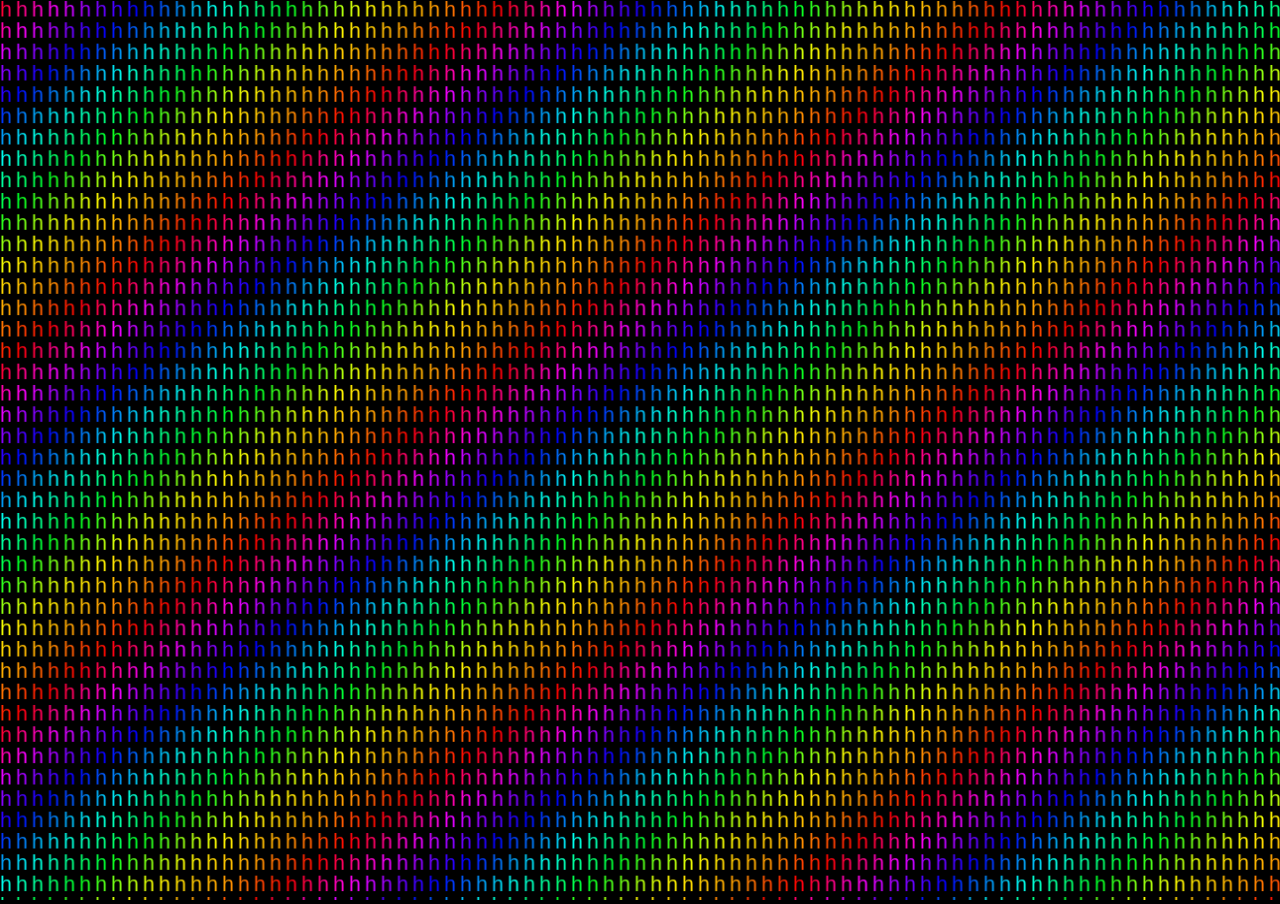
<file: index.html>
<!DOCTYPE html>
<html lang="en">
<head>
	<meta charset="UTF-8">
	<meta http-equiv="X-UA-Compatible" content="IE=edge">
	<meta name="viewport" content="width=device-width, initial-scale=1.0">
	<link rel="shortcut icon" href="favicon.png">
	<title>h</title>

	<script src="h.js" defer></script>

	<style>
		html, body {
			margin: 0;
			height: 100%;
			background: #000;
		}
	</style>
</head>
<body>
	<svg width="100%" height="100%" font-family="sans-serif" font-size="16pt">
		<defs>
			<pattern id="rainbow" width="510px" height="17em" patternUnits="userSpaceOnUse">
				<linearGradient id="rainbow-gradient">
					<stop offset="0%"   stop-color="#ff0000" />
					<stop offset="13%"  stop-color="#fb00ff" />
					<stop offset="29%"  stop-color="#0000ff" />
					<stop offset="44%"  stop-color="#00ffee" />
					<stop offset="59%"  stop-color="#00ff22" />
					<stop offset="74%"  stop-color="#ffff00" />
					<stop offset="88%"  stop-color="#ff9900" />
					<stop offset="100%" stop-color="#ff0000" />
				</linearGradient>

				<rect                   width="510px" height="1em" fill="url(#rainbow-gradient)" />
				<rect x="-30"  y="1em"  width="510px" height="1em" fill="url(#rainbow-gradient)" />
				<rect x="-60"  y="2em"  width="510px" height="1em" fill="url(#rainbow-gradient)" />
				<rect x="-90"  y="3em"  width="510px" height="1em" fill="url(#rainbow-gradient)" />
				<rect x="-120" y="4em"  width="510px" height="1em" fill="url(#rainbow-gradient)" />
				<rect x="-150" y="5em"  width="510px" height="1em" fill="url(#rainbow-gradient)" />
				<rect x="-180" y="6em"  width="510px" height="1em" fill="url(#rainbow-gradient)" />
				<rect x="-210" y="7em"  width="510px" height="1em" fill="url(#rainbow-gradient)" />
				<rect x="-240" y="8em"  width="510px" height="1em" fill="url(#rainbow-gradient)" />
				<rect x="-270" y="9em"  width="510px" height="1em" fill="url(#rainbow-gradient)" />
				<rect x="-300" y="10em" width="510px" height="1em" fill="url(#rainbow-gradient)" />
				<rect x="-330" y="11em" width="510px" height="1em" fill="url(#rainbow-gradient)" />
				<rect x="-360" y="12em" width="510px" height="1em" fill="url(#rainbow-gradient)" />
				<rect x="-390" y="13em" width="510px" height="1em" fill="url(#rainbow-gradient)" />
				<rect x="-420" y="14em" width="510px" height="1em" fill="url(#rainbow-gradient)" />
				<rect x="-450" y="15em" width="510px" height="1em" fill="url(#rainbow-gradient)" />
				<rect x="-480" y="16em" width="510px" height="1em" fill="url(#rainbow-gradient)" />

				<rect x="480"  y="1em"  width="510px" height="1em" fill="url(#rainbow-gradient)" />
				<rect x="450"  y="2em"  width="510px" height="1em" fill="url(#rainbow-gradient)" />
				<rect x="420"  y="3em"  width="510px" height="1em" fill="url(#rainbow-gradient)" />
				<rect x="390"  y="4em"  width="510px" height="1em" fill="url(#rainbow-gradient)" />
				<rect x="360"  y="5em"  width="510px" height="1em" fill="url(#rainbow-gradient)" />
				<rect x="330"  y="6em"  width="510px" height="1em" fill="url(#rainbow-gradient)" />
				<rect x="300"  y="7em"  width="510px" height="1em" fill="url(#rainbow-gradient)" />
				<rect x="270"  y="8em"  width="510px" height="1em" fill="url(#rainbow-gradient)" />
				<rect x="240"  y="9em"  width="510px" height="1em" fill="url(#rainbow-gradient)" />
				<rect x="210"  y="10em" width="510px" height="1em" fill="url(#rainbow-gradient)" />
				<rect x="180"  y="11em" width="510px" height="1em" fill="url(#rainbow-gradient)" />
				<rect x="150"  y="12em" width="510px" height="1em" fill="url(#rainbow-gradient)" />
				<rect x="120"  y="13em" width="510px" height="1em" fill="url(#rainbow-gradient)" />
				<rect x="90"   y="14em" width="510px" height="1em" fill="url(#rainbow-gradient)" />
				<rect x="60"   y="15em" width="510px" height="1em" fill="url(#rainbow-gradient)" />
				<rect x="30"   y="16em" width="510px" height="1em" fill="url(#rainbow-gradient)" />

				<animate
					attributeName="x"
					from="0" to="510"
					dur="750ms"
					begin="0s"
					repeatCount="indefinite" />
			</pattern>

			
			<pattern id="text-tile" width="15.862716674804688px" height="1em" patternUnits="userSpaceOnUse">
				<rect width="100%" height="100%" fill="#000" mask="url(#knockout)" />
			
				<mask id="knockout">
					<rect width="100%" height="100%" fill="#fff" />
					<text id="text" y="0.75em" fill="#000">h</text>
				</mask>

				<animate id="text-x"
					attributeName="x"
					begin="indefinite"
					calcMode="spline"
					keyTimes="0; 1"
					keySplines="0.4 0 0.6 1"
					fill="freeze" />
				<animate id="text-y"
					attributeName="y"
					begin="indefinite"
					calcMode="spline"
					keyTimes="0; 1"
					keySplines="0.4 0 0.6 1"
					fill="freeze" />
			</pattern>
		</defs>

		<rect width="100%" height="100%" fill="url(#rainbow)" />
		<rect width="100%" height="100%" fill="url(#text-tile)" />
	</svg>
</body>
</html>
</file>
